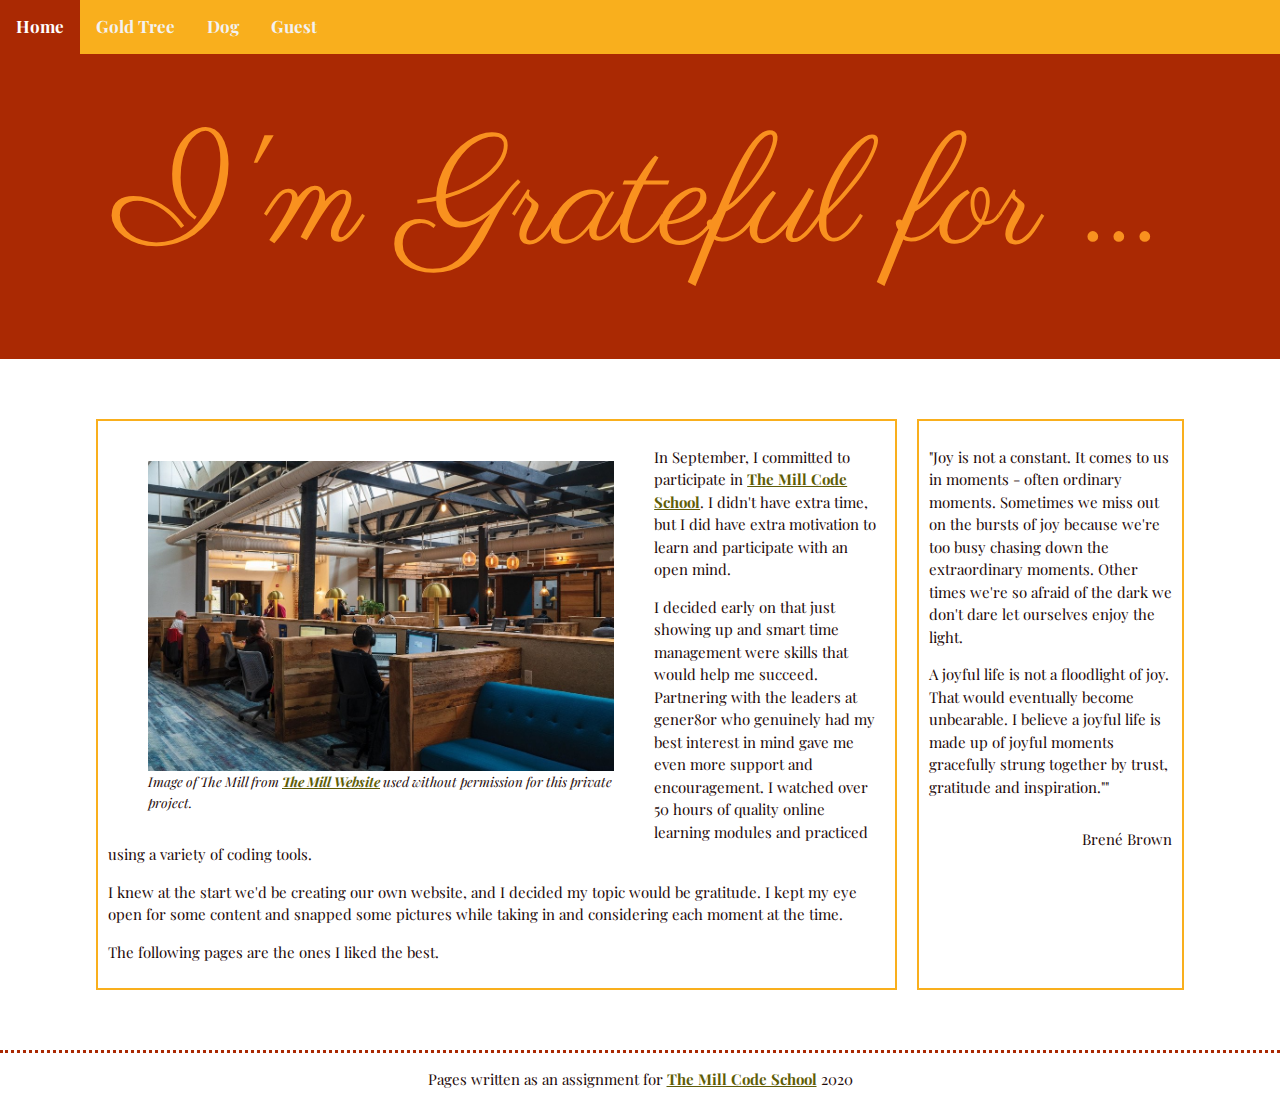
<file: index.html>
<html>
  <head>
      <meta charset="UTF-8">
      <!-- viewport code-->
      <meta name="viewport" content="width=device-width, initial-scale=1.0">
      <!-- link to google fonts-->
      <link rel="preconnect" href="https://fonts.gstatic.com">
      <link href="https://fonts.googleapis.com/css2?family=Parisienne&family=Playfair+Display&display=swap" rel="stylesheet">
      <title>My Gratitude List</title>
      <!-- link to font for the hamburger menu -->
      <link rel="stylesheet" href="https://cdnjs.cloudflare.com/ajax/libs/font-awesome/4.7.0/css/font-awesome.min.css">
      <!-- link to JavaScript for menu-->
      <script  type="text/javascript" src="js/navigation.js"></script> 
      <!-- link to style-->
      <link rel="stylesheet" href="css/styles.css">
  </head>
  <nav>
      <!-- A navigation menu that collapses into a responsive mobile-friendly menu (such as a
      “hamburger” menu) -->
      <!-- Top Navigation Menu https://www.w3schools.com/howto/howto_js_topnav_responsive.asp -->
    <div class="topnav" id="navigate">
        <a href="index.html" class="active">Home</a>
        <a href="gold_tree.html">Gold Tree</a>
        <a href="dog.html">Dog</a>
        <a href="guest.html">Guest</a>
        <a href="javascript:void(0);" class="icon" onclick="myFunction()">
          <i class="fa fa-bars"></i></a>
    </div>
  </nav>
  <!-- header only used on home page -->
  <header>
    <h1>I'm Grateful for ...</h1>
  </header>
  <div class="content-wrap">
  <!--required Use CSS Grid to rearrange 2 or more content areas on your page as the screen
  changes sizes -->
    <div class="grid-container">
      <article class="grid-item">
        <figure><p><img src="images/the_mill.jpg" alt="The Mill"></p>
          <figcaption><p>Image of The Mill from <a href="https://dimensionmill.org/" target="_blank" rel="noopener noreferrer nofollow">The Mill Website</a> used without permission for this private project.</p></figcaption>
        </figure>
        <p>In September, I committed to participate in <a href="https://www.gener8torupskilling.com/mill-code-school" target="_blank" rel="noopener noreferrer nofollow">The Mill Code School</a>. I didn't have extra time, but I did have extra motivation to learn and participate with an open mind. </p>
        <p>I decided early on that just showing up and smart time management were skills that would help me succeed. Partnering with the leaders at gener8or who genuinely had my best interest in mind gave me even more support and encouragement. I watched over 50 hours of quality online learning modules and practiced using a variety of coding tools.</p>
        <p>I knew at the start we'd be creating our own website, and I decided my topic would be gratitude. I kept my eye open for some content and snapped some pictures while taking in and considering each moment at the time.</p>
        <p>The following pages are the ones I liked the best.</p>
      </article>
      <div class="divider-wrapper">
        <div class="divider div-transparent div-dot"></div>
      </div><!--divider-wrapper end-->
      <aside class="grid-item">
        <p>"Joy is not a constant. It comes to us in moments - often ordinary moments. Sometimes we miss out on the bursts of joy because we're too busy chasing down the extraordinary moments. Other times we're so afraid of the dark we don't dare let ourselves enjoy the light.</p>
        <p>A joyful life is not a floodlight of joy. That would eventually become unbearable. I believe a joyful life is made up of joyful moments gracefully strung together by trust, gratitude and inspiration.""</p>
        <p class="author">Brené Brown</p>
      </aside>
    </div><!-- end grid-container-->
  </div> <!--end content-wrap-->
  <footer>
    <p>Pages written as an assignment for <a href="https://www.gener8torupskilling.com/mill-code-school" target="_blank" rel="noopener noreferrer">The Mill Code School</a> 2020</p>
  </footer>
</html>
</file>
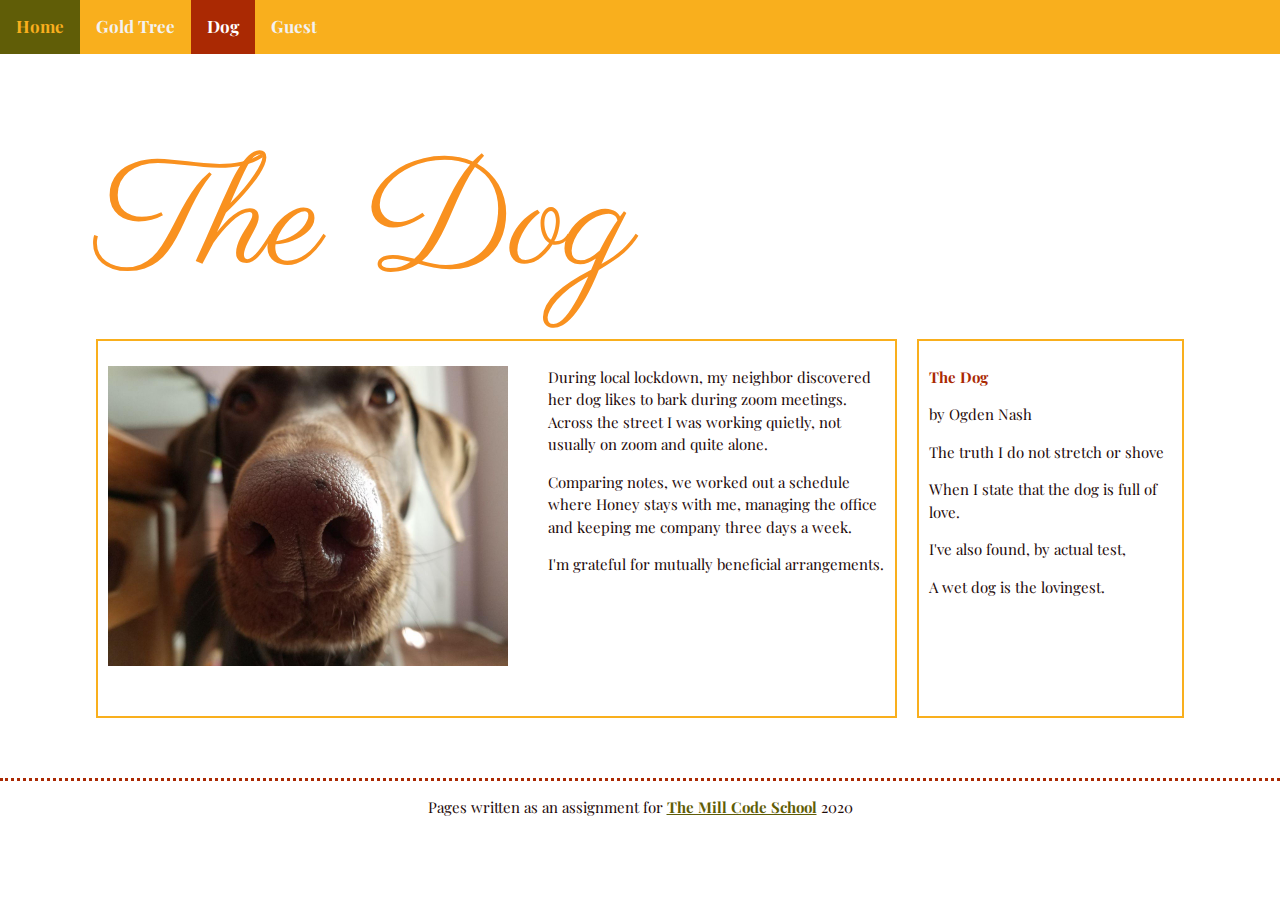
<file: dog.html>
<html>
  <head>
    <meta charset="UTF-8">
    <!-- viewport code-->
    <meta name="viewport" content="width=device-width, initial-scale=1.0">
    <!-- link to google fonts-->
    <link rel="preconnect" href="https://fonts.gstatic.com">
    <link href="https://fonts.googleapis.com/css2?family=Parisienne&family=Playfair+Display&display=swap" rel="stylesheet">
    <title>Dog</title>
    <link rel="stylesheet" href="https://cdnjs.cloudflare.com/ajax/libs/font-awesome/4.7.0/css/font-awesome.min.css">
    <!-- link to JavaScript for menu-->
    <script  type="text/javascript" src="js/navigation.js"></script> 
    <!-- link to style-->
    <link rel="stylesheet" href="css/styles.css">
  </head>
  <nav>
    <!-- A navigation menu that collapses into a responsive mobile-friendly menu (such as a “hamburger” menu) -->
    <!-- Top Navigation Menu https://www.w3schools.com/howto/howto_js_topnav_responsive.asp -->
  <div class="topnav" id="navigate">
  <a href="index.html">Home</a>
  <a href="gold_tree.html">Gold Tree</a>
  <a href="dog.html" class="active">Dog</a>
  <a href="guest.html">Guest</a>
  <a href="javascript:void(0);" class="icon" onclick="myFunction()">
    <i class="fa fa-bars"></i></a>
</div>
  </nav>
  <div class="content-wrap">
    <div class="pageTitle">
      <h1>The Dog</h1>
    </div>
    <!-- Use CSS Grid to rearrange 2 or more content areas on your page as the screen changes sizes -->
    <div class="grid-container">
      <article class="grid-item">
      <p><img src="images/the_dog.jpg" alt="The Dog"></p>
        <p>During local lockdown, my neighbor discovered her dog likes to bark during zoom meetings. Across the street I was working quietly, not usually on zoom and quite alone.</p>
      <p>Comparing notes, we worked out a schedule where Honey stays with me, managing the office and keeping me company three days a week. </p>
      <p>I'm grateful for mutually beneficial arrangements.</p>
      </article>
      <div class="divider-wrapper">
        <div class="divider div-transparent div-dot"></div>
      </div><!--divider-wrapper end-->
      <aside class="grid-item">
        <p class="poemTitle">The Dog</p>
    <p>by Ogden Nash</p>
    <p>  The truth I do not stretch or shove</p>
    <p>  When I state that the dog is full of love.</p>
    <p>  I've also found, by actual test,</p>
    <p>  A wet dog is the lovingest.</p>
      </aside>
    </div> <!--closes grid container -->
  </div> <!--closes content wrap container -->
  <footer>
    <p>Pages written as an assignment for <a href="https://www.gener8torupskilling.com/mill-code-school"  target="_blank" rel="noopener noreferrer nofollow">The Mill Code School</a> 2020</p>
  </footer>
  </html>
</file>
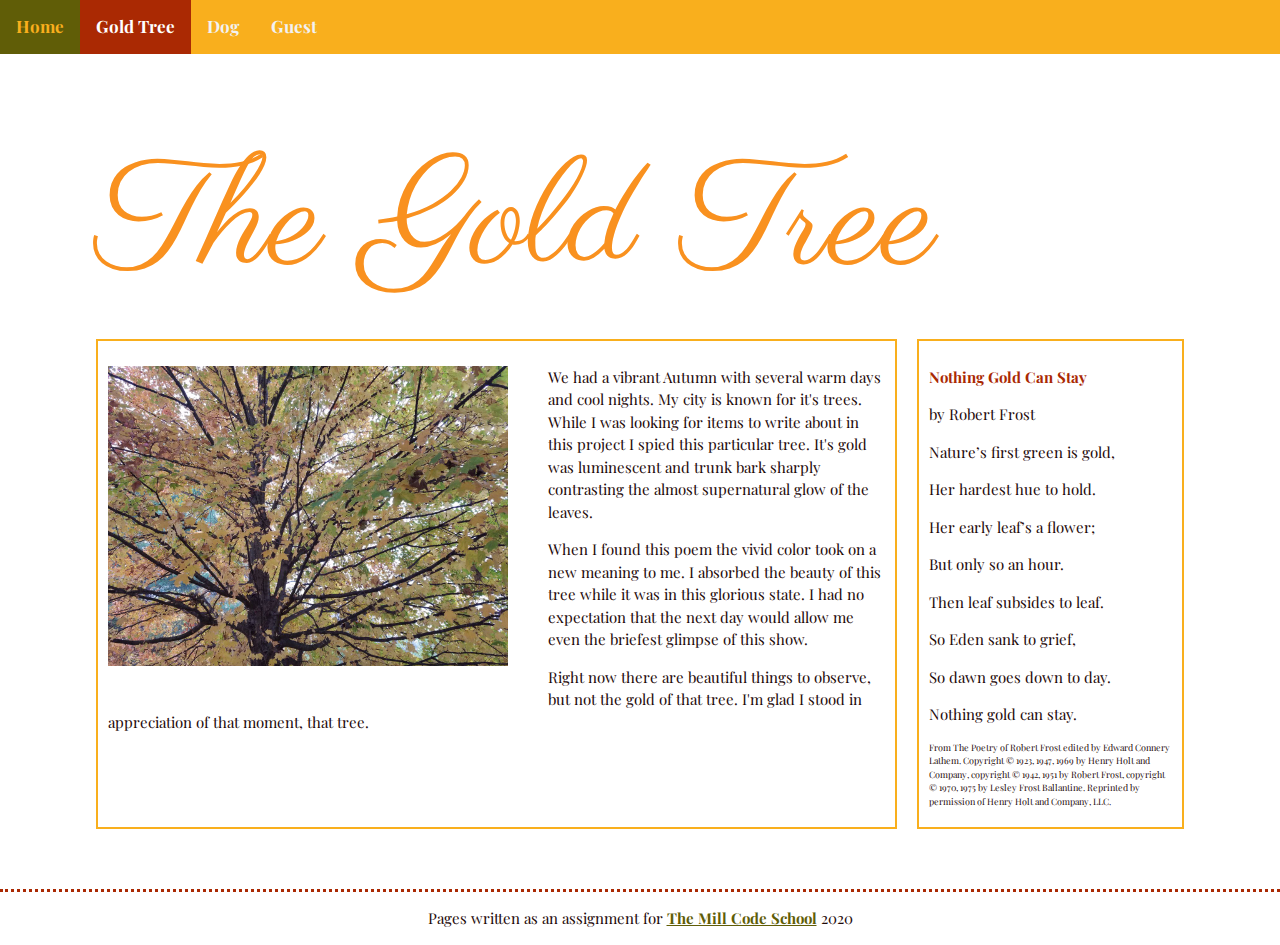
<file: gold_tree.html>
<html>
  <head>
      <meta charset="UTF-8">
      <!-- viewport code-->
      <meta name="viewport" content="width=device-width, initial-scale=1.0">
      <!-- link to google fonts-->
      <link rel="preconnect" href="https://fonts.gstatic.com">
      <link href="https://fonts.googleapis.com/css2?family=Parisienne&family=Playfair+Display&display=swap" rel="stylesheet">
      <title>Gold Tree</title>
    <link rel="stylesheet" href="https://cdnjs.cloudflare.com/ajax/libs/font-awesome/4.7.0/css/font-awesome.min.css">
    <!-- link to JavaScript for menu-->
    <script  type="text/javascript" src="js/navigation.js"></script> 
      <!-- link to style-->
    <link rel="stylesheet" href="css/styles.css">
  </head>
  <nav>
    <!-- A navigation menu that collapses into a responsive mobile-friendly menu (such as a
    “hamburger” menu) -->
    <!-- Top Navigation Menu https://www.w3schools.com/howto/howto_js_topnav_responsive.asp -->
    <div class="topnav" id="navigate">
    <a href="index.html">Home</a>
    <a href="gold_tree.html"  class="active">Gold Tree</a>
    <a href="dog.html">Dog</a>
    <a href="guest.html">Guest</a>
    <a href="javascript:void(0);" class="icon" onclick="myFunction()">
      <i class="fa fa-bars"></i>
    </a>
    </div>
  </nav>
  <div class="content-wrap">
    <div class="pageTitle">
      <h1>The Gold Tree</h1>
    </div>
    <!-- Use CSS Grid to rearrange 2 or more content areas on your page as the screen
    changes sizes -->
    <div class="grid-container">
      <article class="grid-item">
        <p><img src="images/gold_tree.jpg" alt="A fall tree"></p>
        <p>We had a vibrant Autumn with several warm days and cool nights. My city is known for it's trees. While I was looking for items to write about in this project I spied this particular tree. It's gold was luminescent and trunk bark sharply contrasting the almost supernatural glow of the leaves.</p>
        <p>When I found this poem the vivid color took on a new meaning to me. I absorbed the beauty of this tree while it was in this glorious state. I had no expectation that the next day would allow me even the briefest glimpse of this show.</p>
        <p>Right now there are beautiful things to observe, but not the gold of that tree. I'm glad I stood in appreciation of that moment, that tree.</p>
      </article>
      <div class="divider-wrapper">
        <div class="divider div-transparent div-dot"></div>
      </div><!--divider-wrapper end-->
      <aside class="grid-item">
        <p class="poemTitle">Nothing Gold Can Stay</p>
        <p>by Robert Frost</p>
        <p>Nature’s first green is gold,</p>
        <p>Her hardest hue to hold.</p>
        <p>Her early leaf’s a flower;</p>
        <p>But only so an hour.</p>
        <p>Then leaf subsides to leaf.</p>
        <p>So Eden sank to grief,</p>
        <p>So dawn goes down to day.</p>
        <p>Nothing gold can stay.</p>
        <p class="credits">From The Poetry of Robert Frost edited by Edward Connery Lathem. Copyright © 1923, 1947, 1969 by Henry Holt and Company, copyright © 1942, 1951 by Robert Frost, copyright © 1970, 1975 by Lesley Frost Ballantine. Reprinted by permission of Henry Holt and Company, LLC.</p>
      </aside>
    </div><!--end grid-container-->
  </div> <!-- end content-wrap-->
  <footer>
    <p>Pages written as an assignment for <a href="https://www.gener8torupskilling.com/mill-code-school"  target="_blank" rel="noopener noreferrer nofollow">The Mill Code School</a> 2020</p>
  </footer>
</html>
</file>
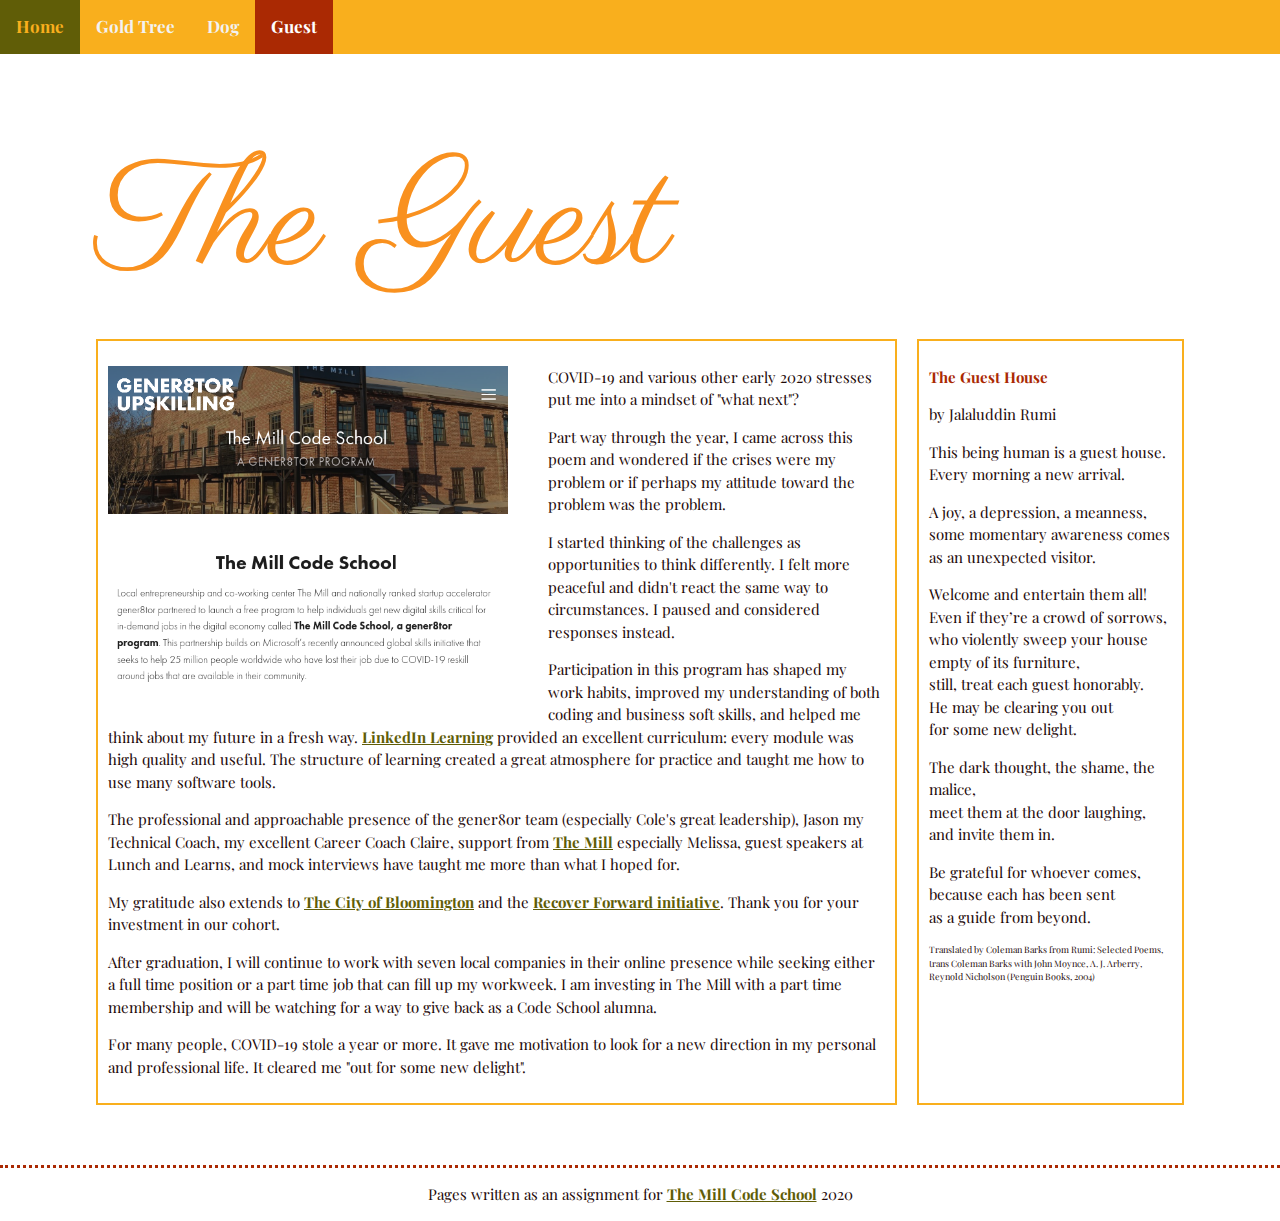
<file: guest.html>
<html>
  <head>
    <meta charset="UTF-8">
    <!-- viewport code-->
    <meta name="viewport" content="width=device-width, initial-scale=1.0">
    <!-- link to google fonts-->
    <link rel="preconnect" href="https://fonts.gstatic.com">
    <link href="https://fonts.googleapis.com/css2?family=Parisienne&family=Playfair+Display&display=swap" rel="stylesheet">
    <title>Guest</title>
    <!-- link to font for the hamburger menu -->
    <link rel="stylesheet" href="https://cdnjs.cloudflare.com/ajax/libs/font-awesome/4.7.0/css/font-awesome.min.css">
    <!-- link to JavaScript for menu-->
    <script  type="text/javascript" src="js/navigation.js"></script> 
    <!-- link to style-->
    <link rel="stylesheet" href="css/styles.css">
  </head>
  <nav>
    <!-- A navigation menu that collapses into a responsive mobile-friendly menu (such as a
    “hamburger” menu) -->
    <!-- Top Navigation Menu https://www.w3schools.com/howto/howto_js_topnav_responsive.asp -->
    <div class="topnav" id="navigate">
      <a href="index.html">Home</a>
      <a href="gold_tree.html">Gold Tree</a>
      <a href="dog.html">Dog</a>
      <a href="guest.html" class="active">Guest</a>
      <a href="javascript:void(0);" class="icon" onclick="myFunction()">
        <i class="fa fa-bars"></i></a>
    </div>
  </nav>
  <div class="content-wrap">
    <div class="pageTitle">
      <h1>The Guest</h1>
    </div>
    <!-- Use CSS Grid to rearrange 2 or more content areas on your page as the screen
    changes sizes -->
    <div class="grid-container">
      <article class="grid-item">
        <p><img src="images/Mill-Code-School.png" alt="The Mill Code School Homepage"></p>
      <p>COVID-19 and various other early 2020 stresses put me into a mindset of "what next"?</p>
      <p>Part way through the year, I came across this poem and wondered if the crises were my problem or if perhaps my attitude toward the problem was the problem.</p>
      <p>I started thinking of the challenges as opportunities to think differently. I felt more peaceful and didn't react the same way to circumstances. I paused and considered responses instead.</p>
      <p>Participation in this program has shaped my work habits, improved my understanding of both coding and business soft skills, and helped me think about my future in a fresh way. <a href="https://www.linkedin.com/learning/me" target="_blank" rel="noopener noreferrer nofollow">LinkedIn Learning</a> provided an excellent curriculum: every module was high quality and useful. The structure of learning created a great atmosphere for practice and taught me how to use many software tools.</p>
      <p>The professional and approachable presence of the gener8or team (especially Cole's great leadership), Jason my Technical Coach, my excellent Career Coach Claire, support from <a href="https://dimensionmill.org/" target="_blank" rel="noopener noreferrer nofollow">The Mill</a> especially Melissa, guest speakers at Lunch and Learns, and mock interviews have taught me more than what I hoped for. </p>
      <p>My gratitude also extends to <a href="https://bloomington.in.gov/" target="_blank" rel="noopener noreferrer nofollow">The City of Bloomington</a> and the <a href="https://bloomington.in.gov/recoverforward" target="_blank" rel="noopener noreferrer nofollow">Recover Forward initiative</a>. Thank you for your investment in our cohort. </p>
      <p>After graduation, I will continue to work with seven local companies in their online presence while seeking either a full time position or a part time job that can fill up my workweek. I am investing in The Mill with a part time membership and will be watching for a way to give back as a Code School alumna.</p> 
      <p>For many people, COVID-19 stole a year or more. It gave me motivation to look for a new direction in my personal and professional life. It cleared me "out for some new delight". 
      </article>
      <div class="divider-wrapper">
        <div class="divider div-transparent div-dot"></div>
      </div><!--divider-wrapper end-->
      <aside class="grid-item">
      <p class="poemTitle">The Guest House</p>
      <p>by Jalaluddin Rumi</p>
        <p>This being human is a guest house.<br>
        Every morning a new arrival.</p>

        <p>A joy, a depression, a meanness,<br>
        some momentary awareness comes<br>
        as an unexpected visitor.</p>

        <p>Welcome and entertain them all!<br>
        Even if they’re a crowd of sorrows,<br>
        who violently sweep your house<br>
        empty of its furniture,<br>
        still, treat each guest honorably.<br>
        He may be clearing you out<br>
        for some new delight.</p>

        <p>The dark thought, the shame, the malice,<br>
        meet them at the door laughing,<br>
        and invite them in.</p>

        <p>Be grateful for whoever comes,<br>
        because each has been sent<br>
        as a guide from beyond.</p>
        <p class="credits">Translated by Coleman Barks from Rumi: Selected Poems, trans Coleman Barks with John Moynce, A. J. Arberry, Reynold Nicholson (Penguin Books, 2004)</p>
      </aside>
    </div><!-- end grid container-->
  </div><!-- end content-wrap-->
  <footer>
    <p>Pages written as an assignment for <a href="https://www.gener8torupskilling.com/mill-code-school" target="_blank" rel="noopener noreferrer nofollow">The Mill Code School</a> 2020</p>
  </footer>
</html>
</file>
<file: css/styles.css>
/*colors generated on https://coolors.co/ with the image on "Gold Tree" page
--deep-saffron: #F9911F;
--xiketic: #1E0909;
--antique-bronze: #605D07;
--rufous: #AA2903;
--honey-yellow: #F9AF1D;*/

html {
  box-sizing: border-box;
}
body {
  color: #1E0909;
  margin: 0;
  padding: 0;
  font-family: 'Playfair Display', serif;
  font-size: 15px;
  line-height: 1.5;
}
h1 {
  font-family: 'Parisienne', cursive;
  font-weight: 400;
  margin: 0;
  color: #F9911F;
  font-size: 150px;
}
img {
  max-width: 400px;
  float: none;
  width: 90%;
}
a {
  color: #605D07;
  font-weight: bold;
}
a:visited {
  color: #605D07;
}
a:hover {
  color: #F9AF1D;
  border-top: #1E0909 1px dotted;
  border-bottom: #1E0909 1px dotted;
  text-decoration: none;
}
a:active {
  color: #F9AF1D;
}
.poemTitle {
  font-weight: bold;
  color: #AA2903;
}
.author {
  float:right;
  clear:both;
}
.content-wrap {
  max-width: 1200px;
  width: 85%;
  margin: 0 auto;
  padding: 60px 0;
}
.credits {
  font-size: 9px;
  clear:both;
}
/* ----sections */
header {
  background: #AA2903;
  padding: 40px;
  color: #F9911F;
  text-align: center;
}
footer {
  border-top: dotted 3px #AA2903;

  text-align: center;
}
/*--- Navigation---*/
/* Add a background color to the top navigation */
.topnav {
 background-color: #F9AF1D;
 overflow: hidden;
}
/* Style the links inside the navigation bar */
.topnav a {
 float: left;
 display: block;
 color: #f2f2f2;
 text-align: center;
 padding: 14px 16px;
 text-decoration: none;
 font-size: 17px;
}
/* Change the color of links on hover */
.topnav a:hover {
 background-color:  #605D07;
 color: #F9AF1D;
 border-top: none;
 border-bottom: none;
}
/* Add an active class to highlight the current page */
.topnav a.active {
 background-color: #AA2903;
 color: white;
}
/* Hide the link that should open and close the topnav on small screens */
.topnav .icon {
 display: none;
}
/* ________________________
Media Queries
________________________ */

/* Use media queries to switch from a one-column mobile layout
to a two or more column */

/*--Desktop over 601 pixels ---*/
@media screen and (min-width: 601px) {
  /* css Grid https://developer.mozilla.org/en-US/docs/Learn/CSS/CSS_layout/Grids */
    .grid-container {
      display: grid;
      grid-template-columns: 3fr 1fr;
      grid-gap: 20px;
      gap: 20px;
    }
    .grid-item {
      border: 2px solid #F9AF1D;
      padding: 10px;
    }
    img {
      float:left;
      padding-right:40px;
      padding-bottom: 40px;
    }
     .divider-wrapper {
      display: none;
     }
     figure {
      float:left;
      width: 60%;
     }
     figure img{
      max-width: 100%;
      width: 100%;
      padding-right: 0px;
      padding-bottom: 0px;
     }
     figcaption p{
      font-style: italic;
      font-size:90%;
      clear: both;
     }
}
/* When the screen is less than 600 pixels wide, hide all navigation links, except for the first one ("Home"). Show the link that contains should open and close the topnav (.icon) */
@media screen and (max-width: 600px) {
       .topnav a:not(:first-child) {
         display: none;
       }
       .topnav a.icon {
         float: right;
         display: block;
       }
       h1 {
         font-size: 60px;
       }
       /* The "responsive" class is added to the topnav with JavaScript when the user clicks on the icon. This class makes the topnav look good on small screens (display the links vertically instead of horizontally) */
       .topnav.responsive {
         position: relative;
       }
       .topnav.responsive a.icon {
         position: absolute;
         right: 0;
         top: 0;
       }
       .topnav.responsive a {
         float: none;
         display: block;
         text-align: left;
       }
       /* the fancy divider https://codepen.io/Oddgson/pen/VPrYbv */
       .divider-wrapper {
      	padding-bottom: 30px;
        }
        .divider {
        	position: relative;
        	margin-top: 30px;
        	height: 1px;
        }
        .div-transparent:before {
        	content: "";
        	position: absolute;
        	top: 0;
        	left: 5%;
        	right: 5%;
        	width: 90%;
        	height: 1px;
        	background-image: linear-gradient(to right, transparent, rgb(48,49,51), transparent);
        }
       .div-dot:after {
          content: "";
          position: absolute;
          z-index: 1;
        	top: -9px;
          left: calc(50% - 9px);
        	width: 18px;
        	height: 18px;
        	background-color: #F9911F;
        	border: 1px solid rgb(48,49,51);
        	border-radius: 50%;
        	box-shadow: inset 0 0 0 2px white,
          					0 0 0 4px white;
          }
}
</file>
